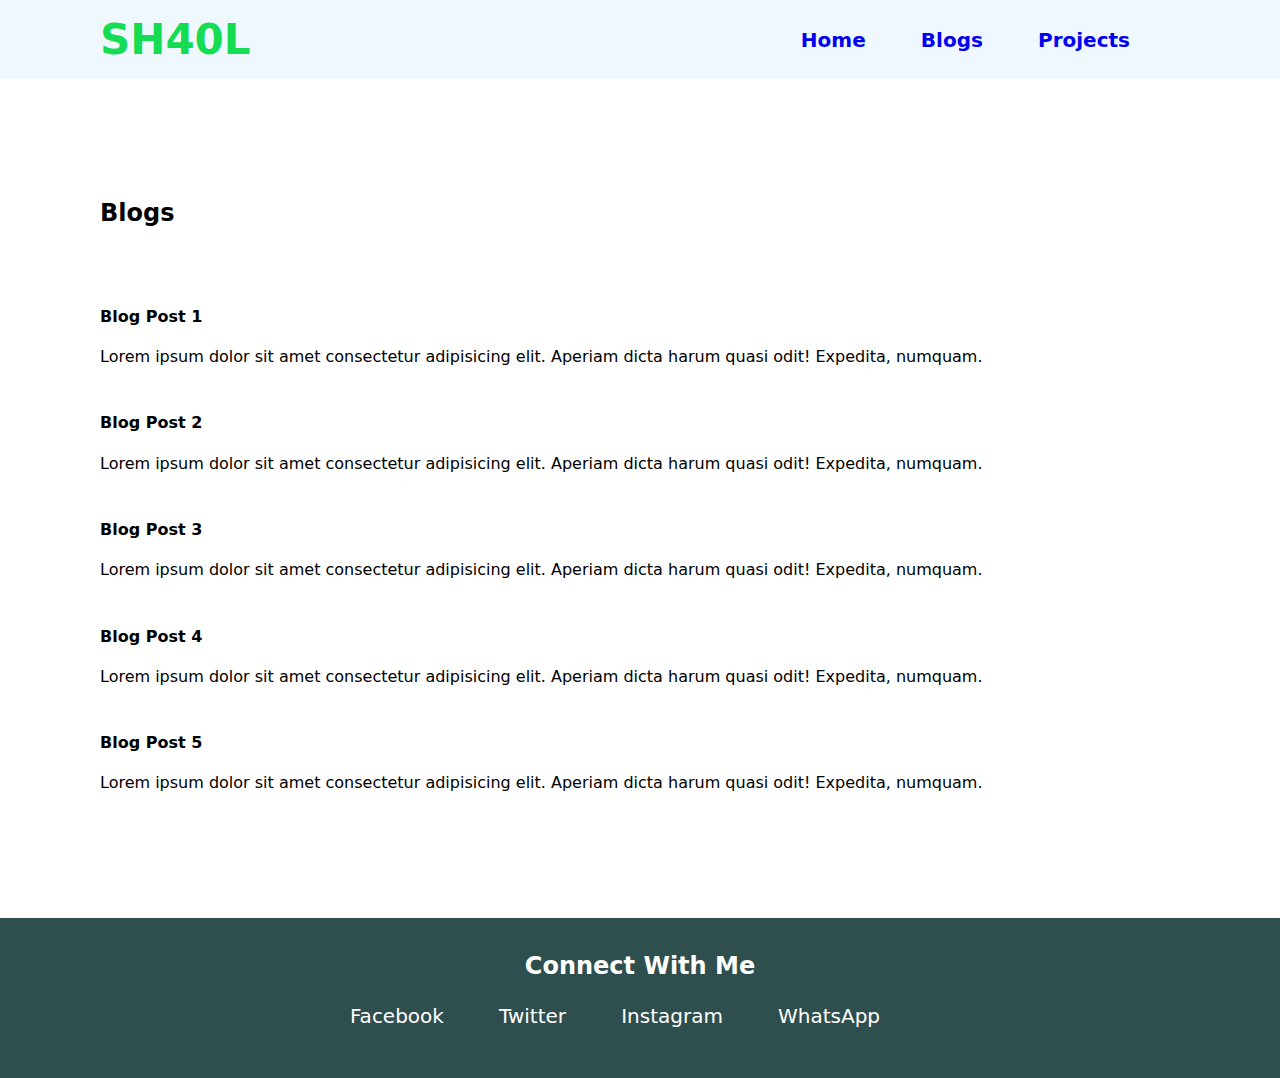
<file: blogs.html>
<!DOCTYPE html>
<html lang="en">

<head>
    <meta charset="UTF-8">
    <meta name="viewport" content="width=device-width, initial-scale=1.0">
    <title>My blogs</title>
    <link rel="shortcut icon" href="images/favicon.ico" type="image/x-icon">
    <link rel="stylesheet" href="styles/header.css">
    <link rel="stylesheet" href="styles/blogs.css">
    <link rel="stylesheet" href="styles/footer.css">
</head>

<body>
    <header class="header">
        <nav>
            <h2 class="brand">SH40L</h2>
            <ul>
                <li><a href="index.html">Home</a></li>
                <li><a href="blogs.html">Blogs</a></li>
                <li><a href="projects.html">Projects</a></li>
            </ul>
        </nav>
    </header>
    <main>
        <section class="blogs" id="left-col">
            <h2 class="page-title">Blogs</h2>
            <div class="blog-post">
                <h4 class="blog-post-title">Blog Post 1</h4>
                <p class="blog-description">Lorem ipsum dolor sit amet consectetur adipisicing elit. Aperiam dicta
                    harum quasi odit!
                    Expedita, numquam.</p>
            </div>
            <div class="blog-post">
                <h4 class="blog-post-title">Blog Post 2</h4>
                <p class="blog-description">Lorem ipsum dolor sit amet consectetur adipisicing elit. Aperiam dicta
                    harum quasi odit!
                    Expedita, numquam.</p>
            </div>
            <div class="blog-post">
                <h4 class="blog-post-title">Blog Post 3</h4>
                <p class="blog-description">Lorem ipsum dolor sit amet consectetur adipisicing elit. Aperiam dicta
                    harum quasi odit!
                    Expedita, numquam.</p>
            </div>
            <div class="blog-post">
                <h4 class="blog-post-title">Blog Post 4</h4>
                <p class="blog-description">Lorem ipsum dolor sit amet consectetur adipisicing elit. Aperiam dicta
                    harum quasi odit!
                    Expedita, numquam.</p>
            </div>
            <div class="blog-post">
                <h4 class="blog-post-title">Blog Post 5</h4>
                <p class="blog-description">Lorem ipsum dolor sit amet consectetur adipisicing elit. Aperiam dicta
                    harum quasi odit!
                    Expedita, numquam.</p>
            </div>
        </section>
    </main>
    <footer class="footer">
        <div>
            <h3 class="footer-title">Connect With Me</h3>
            <div class="social"><a href="https://www.facebook.com/kazikazol10" target="_blank">Facebook</a></div>
            <div class="social"><a href="https://www.twitter.com/kazikazol10" target="_blank">Twitter</a></div>
            <div class="social"><a href="https://www.instagram.com/kazikazol10/" target="_blank">Instagram</a></div>
            <div class="social"><a href="https://wa.me/qr/2EFAOUWJCSKAI1" target="_blank">WhatsApp</a></div>
        </div>
    </footer>
</body>

</html>
</file>
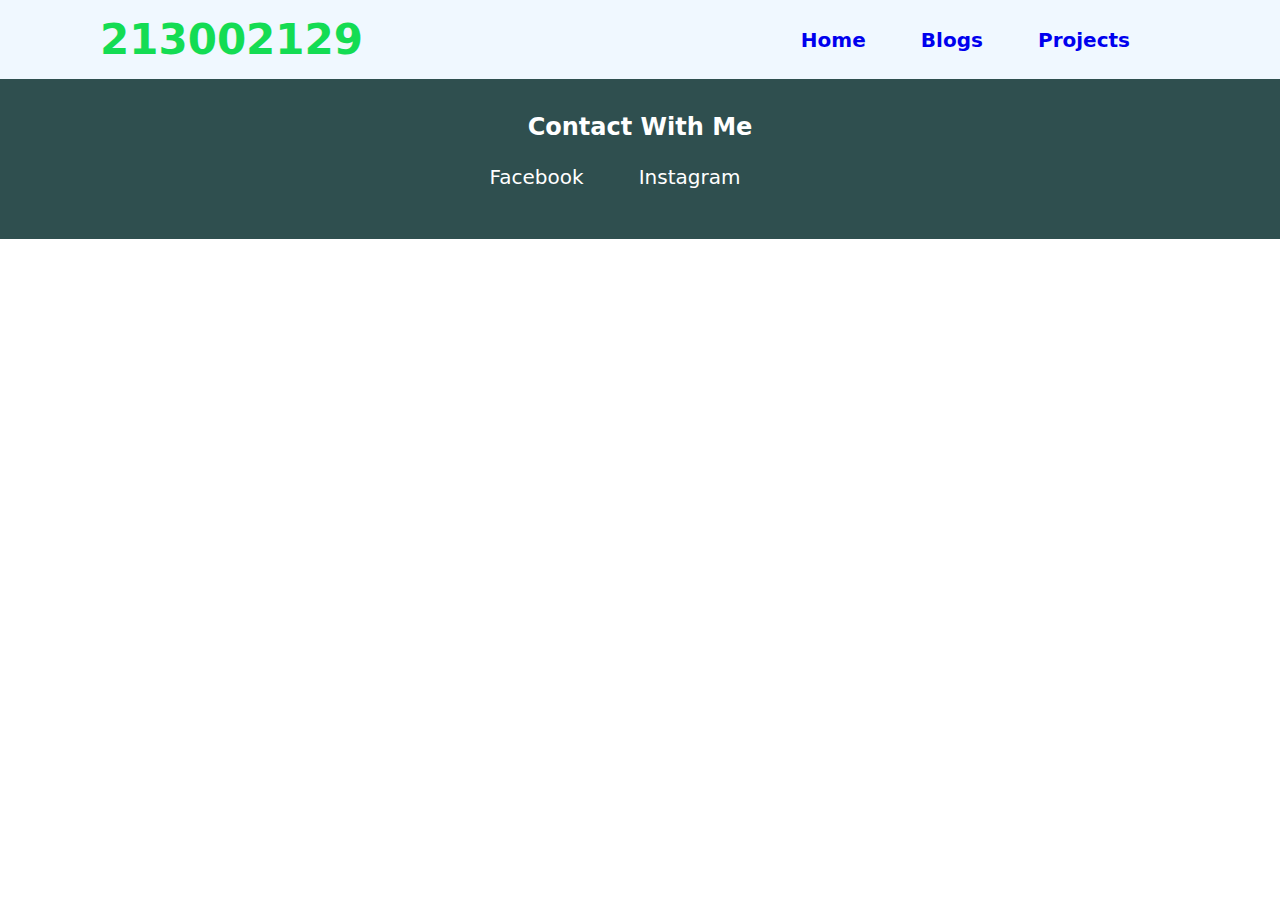
<file: projects.html>
<!DOCTYPE html>
<html lang="en">

<head>
    <meta charset="UTF-8">
    <meta name="viewport" content="width=device-width, initial-scale=1.0">
    <title>My Projects</title>
    <link rel="shortcut icon" href="images/favicon.ico" type="image/x-icon">
    <link rel="stylesheet" href="styles/header.css">
    <link rel="stylesheet" href="styles/projects.css">
    <link rel="stylesheet" href="styles/footer.css">
</head>

<body>
    <header class="header">
        <nav>
            <h2 class="brand">213002129</h2>
            <ul>
                <li><a href="index.html">Home</a></li>
                <li><a href="#">Blogs</a></li>
                <li><a href="#">Projects</a></li>
            </ul>
        </nav>
    </header>
    <main>

    </main>
    <footer class="footer">
        <div>
            <h3 class="footer-title">Contact With Me</h3>
            <div class="social"><a href="https://www.facebook.com/alnoman997" target="_blank">Facebook</a></div>
            <div class="social"><a href="https://www.instagram.com/al.noman_7/" target="_blank">Instagram</a></div>
        </div>
    </footer>
</body>

</html>
</file>
<file: styles/header.css>
/* header style for all */
.header {
    background-color: aliceblue;
}

nav {
    display: flex;
    align-items: center;
    justify-content: space-between;
    margin: 0px 100px;
}

.brand {
    color: rgb(20, 220, 83);
    font-size: 42px;
    font-weight: 800;
    margin: 15px 0px;
}

nav ul {
    list-style-type: none;
}

nav ul li {
    display: inline;
    margin-right: 50px;
}

nav ul li a {
    text-decoration: none;
    font-size: 20px;
    font-weight: 600;
}

body {
    font-family: system-ui, -apple-system, BlinkMacSystemFont, 'Segoe UI', Roboto, Oxygen, Ubuntu, Cantarell, 'Open Sans', 'Helvetica Neue', sans-serif;
    margin: 0px;
}

/* header style ends for all */
</file>
<file: styles/blogs.css>
main {
    padding: 100px;
}

.page-title {
    margin-bottom: 80px;
}

.blog-post {
    padding-bottom: 10px;
}
</file>
<file: styles/footer.css>
/* Footer for all */

.footer {
    text-align: center;
    color: white;
    background-color: darkslategray;
    padding: 10px;
    padding-bottom: 50px;
}

.footer-title {
    font-size: 24px;
}

.social {
    display: inline;
    margin-right: 50px;
}

.social a {
    font-size: 20px;
    text-decoration: none;
    color: white;
}

/* Footer for all */
</file>
<file: styles/projects.css>
.projects-container {
    display: flex;
    flex-wrap: wrap;
    justify-content: space-around;
    width: calc(100% - 20px);
    margin: 20px auto;
}

.projects {
    font-size: 30px;
    text-align: center;
    border: 1px solid black;
    padding: 30px 200px;
    background-color: rgb(228, 228, 228);
    margin-bottom: 30px;
    width: 48%;
    box-sizing: border-box;
}

.projects a {
    color: black;
    text-decoration: none;
}
</file>
